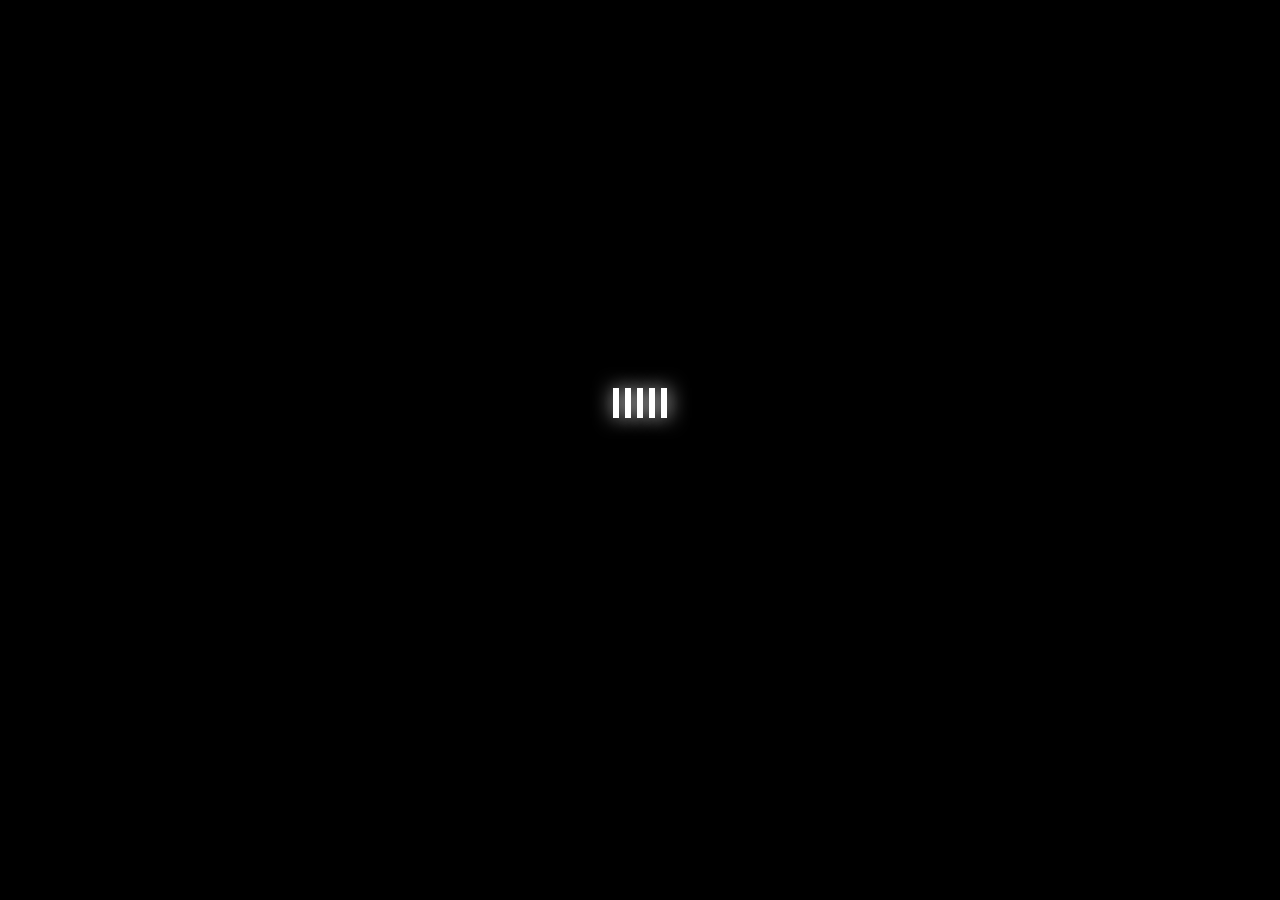
<file: index.html>
<!DOCTYPE html>
<!--[if lt IE 7]>      <html class="no-js lt-ie9 lt-ie8 lt-ie7"> <![endif]-->
<!--[if IE 7]>         <html class="no-js lt-ie9 lt-ie8"> <![endif]-->
<!--[if IE 8]>         <html class="no-js lt-ie9"> <![endif]-->
<!--[if gt IE 8]><!--> <html class="no-js"> <!--<![endif]-->
    <head>
        <meta charset="utf-8">
        <meta http-equiv="X-UA-Compatible" content="IE=edge">
        <title>Time Left</title>
        <meta name="description" content="">
        <meta name="viewport" content="width=device-width, initial-scale=1">

        <!-- Place favicon.ico and apple-touch-icon.png in the root directory -->

        <link rel="stylesheet" href="css/fonts/stylesheet.css" type="text/css" charset="utf-8" />
        <link rel="stylesheet" href="css/normalize.css">
        <link rel="stylesheet" href="css/main.css">
        <script src="js/vendor/modernizr-2.6.2.min.js"></script>
    </head>
    <body>
        <!--[if lt IE 7]>
            <p class="browsehappy">You are using an <strong>outdated</strong> browser. Please <a href="http://browsehappy.com/">upgrade your browser</a> to improve your experience.</p>
        <![endif]-->

        <!-- Add your site or application content here -->
        <div id="pageWrap">

            <div id="spinnerWrap">
                <div class="spinner">
                  <div class="rect1"></div>
                  <div class="rect2"></div>
                  <div class="rect3"></div>
                  <div class="rect4"></div>
                  <div class="rect5"></div>
                </div>
            </div>

            <div id="infoWrap"> 
                <div id="infoBox">

                    <!-- <p>Days Left Local</p> -->

                    Date of birth:
                    <input type="text" name="birthDate" id="year" placeholder="YYYY">
                    <input type="text" name="birthDate" id="month" placeholder="MM">
                    <input type="text" name="birthDate" id="day" placeholder="DD">
                    <br>
                    <input type="radio" name="sex" id="femaleChoice" value="FE"> Female
                    <input type="radio" name="sex" id="maleChoice" value="MA"> Male
                    <br>
                    <label>
                        <select id="countryList">
                            <option value="" disabled selected>Choose Country</option>
                        </select>
                    </label>

                    <button id="daysLeft">Days Left</button>

                </div>

                <div id="resultWrap"></div>

            </div>

        </div>

        <script src="//ajax.googleapis.com/ajax/libs/jquery/2.1.1/jquery.min.js"></script>
        <script>window.jQuery || document.write('<script src="js/vendor/jquery-1.10.2.min.js"><\/script>')</script>
        <script src="js/plugins.js"></script>
        <script src="js/main.js"></script>

        <!-- Google Analytics: change UA-XXXXX-X to be your site's ID. -->
        <script>
            (function(b,o,i,l,e,r){b.GoogleAnalyticsObject=l;b[l]||(b[l]=
            function(){(b[l].q=b[l].q||[]).push(arguments)});b[l].l=+new Date;
            e=o.createElement(i);r=o.getElementsByTagName(i)[0];
            e.src='//www.google-analytics.com/analytics.js';
            r.parentNode.insertBefore(e,r)}(window,document,'script','ga'));
            ga('create','UA-XXXXX-X');ga('send','pageview');
        </script>
    </body>
</html>
</file>
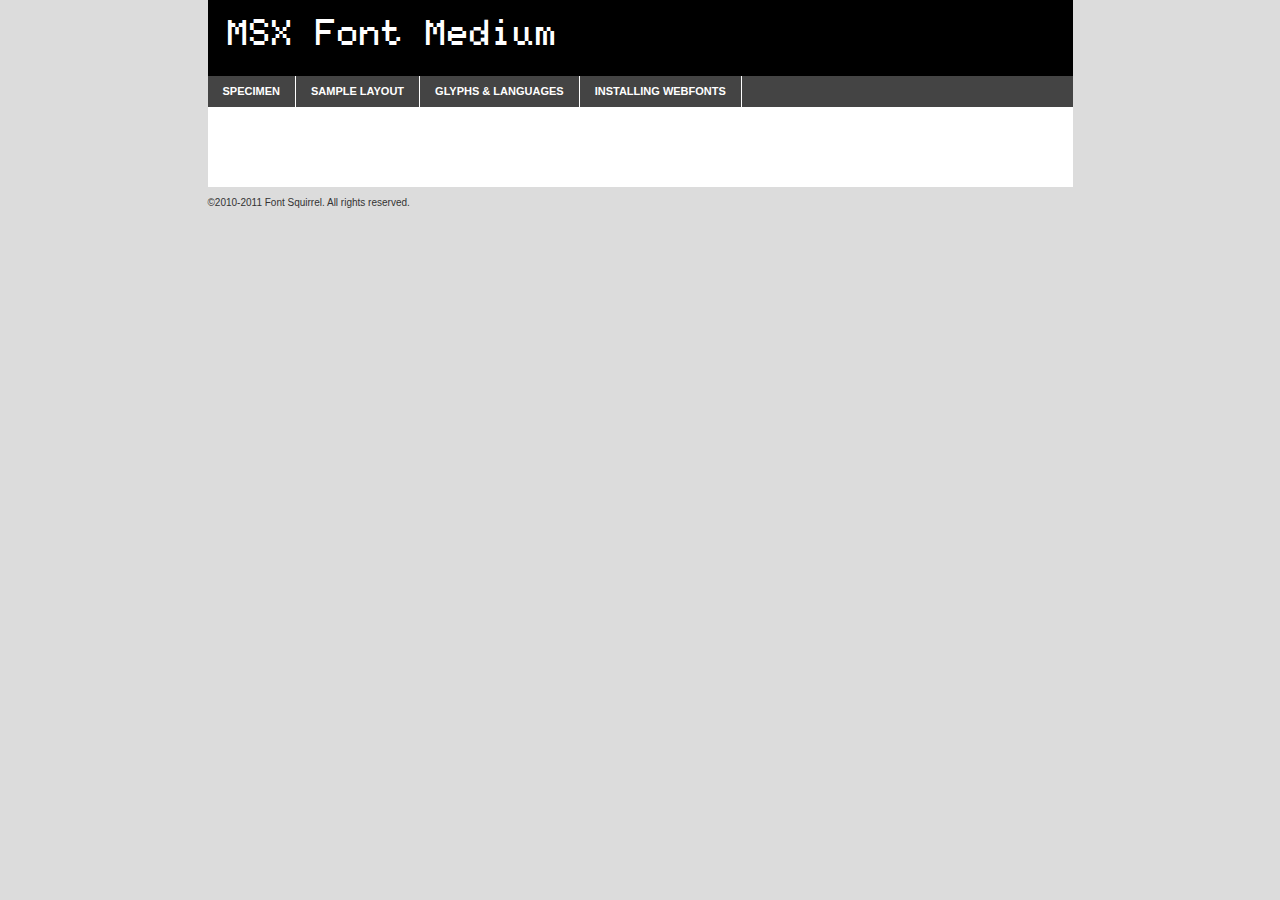
<file: css/fonts/msx_font-demo.html>
<!DOCTYPE html PUBLIC "-//W3C//DTD XHTML 1.0 Transitional//EN"
	"http://www.w3.org/TR/xhtml1/DTD/xhtml1-transitional.dtd">

<html xmlns="http://www.w3.org/1999/xhtml" xml:lang="en" lang="en">
<head>
	<meta http-equiv="Content-Type" content="text/html; charset=utf-8" />
	<script src="http://ajax.googleapis.com/ajax/libs/jquery/1.7.2/jquery.min.js" type="text/javascript" charset="utf-8"></script>
	<script src="specimen_files/easytabs.js" type="text/javascript" charset="utf-8"></script>
	<link rel="stylesheet" href="specimen_files/specimen_stylesheet.css" type="text/css" charset="utf-8" />
	<link rel="stylesheet" href="stylesheet.css" type="text/css" charset="utf-8" />

	<style type="text/css">
					body{
				font-family: 'msx_fontmedium';
							}
		</style>

	<title>MSX Font Medium Specimen</title>
	
	
	<script type="text/javascript" charset="utf-8">
		$(document).ready(function() {
			$('#container').easyTabs({defaultContent:1});
		});
	</script>
</head>

<body>
<div id="container">
	<div id="header">
		MSX Font Medium	</div>
	<ul class="tabs">
		<li><a href="#specimen">Specimen</a></li>
		<li><a href="#layout">Sample Layout</a></li>
				<li><a href="#glyphs">Glyphs &amp; Languages</a></li>
		<li><a href="#installing">Installing Webfonts</a></li>
		
	</ul>
	
	<div id="main_content">

		
			<div id="specimen">
		
				<div class="section">
					<div class="grid12 firstcol">
						<div class="huge">AaBb</div>
					</div>
				</div>
		
				<div class="section">
					<div class="glyph_range">A&#x200B;B&#x200b;C&#x200b;D&#x200b;E&#x200b;F&#x200b;G&#x200b;H&#x200b;I&#x200b;J&#x200b;K&#x200b;L&#x200b;M&#x200b;N&#x200b;O&#x200b;P&#x200b;Q&#x200b;R&#x200b;S&#x200b;T&#x200b;U&#x200b;V&#x200b;W&#x200b;X&#x200b;Y&#x200b;Z&#x200b;a&#x200b;b&#x200b;c&#x200b;d&#x200b;e&#x200b;f&#x200b;g&#x200b;h&#x200b;i&#x200b;j&#x200b;k&#x200b;l&#x200b;m&#x200b;n&#x200b;o&#x200b;p&#x200b;q&#x200b;r&#x200b;s&#x200b;t&#x200b;u&#x200b;v&#x200b;w&#x200b;x&#x200b;y&#x200b;z&#x200b;1&#x200b;2&#x200b;3&#x200b;4&#x200b;5&#x200b;6&#x200b;7&#x200b;8&#x200b;9&#x200b;0&#x200b;&amp;&#x200b;.&#x200b;,&#x200b;?&#x200b;!&#x200b;&#64;&#x200b;(&#x200b;)&#x200b;#&#x200b;$&#x200b;%&#x200b;*&#x200b;+&#x200b;-&#x200b;=&#x200b;:&#x200b;;</div>
				</div>
				<div class="section">
					<div class="grid12 firstcol">
						<table class="sample_table">
							<tr><td>10</td><td class="size10">abcdefghijklmnopqrstuvwxyzABCDEFGHIJKLMNOPQRSTUVWXYZ0123456789abcdefghijklmnopqrstuvwxyzABCDEFGHIJKLMNOPQRSTUVWXYZ0123456789abcdefghijklmnopqrstuvwxyzABCDEFGHIJKLMNOPQRSTUVWXYZ</td></tr>
							<tr><td>11</td><td class="size11">abcdefghijklmnopqrstuvwxyzABCDEFGHIJKLMNOPQRSTUVWXYZ0123456789abcdefghijklmnopqrstuvwxyzABCDEFGHIJKLMNOPQRSTUVWXYZ0123456789abcdefghijklmnopqrstuvwxyzABCDEFGHIJKLMNOPQRSTUVWXYZ</td></tr>
							<tr><td>12</td><td class="size12">abcdefghijklmnopqrstuvwxyzABCDEFGHIJKLMNOPQRSTUVWXYZ0123456789abcdefghijklmnopqrstuvwxyzABCDEFGHIJKLMNOPQRSTUVWXYZ0123456789abcdefghijklmnopqrstuvwxyzABCDEFGHIJKLMNOPQRSTUVWXYZ</td></tr>
							<tr><td>13</td><td class="size13">abcdefghijklmnopqrstuvwxyzABCDEFGHIJKLMNOPQRSTUVWXYZ0123456789abcdefghijklmnopqrstuvwxyzABCDEFGHIJKLMNOPQRSTUVWXYZ0123456789abcdefghijklmnopqrstuvwxyzABCDEFGHIJKLMNOPQRSTUVWXYZ</td></tr>
							<tr><td>14</td><td class="size14">abcdefghijklmnopqrstuvwxyzABCDEFGHIJKLMNOPQRSTUVWXYZ0123456789abcdefghijklmnopqrstuvwxyzABCDEFGHIJKLMNOPQRSTUVWXYZ0123456789abcdefghijklmnopqrstuvwxyzABCDEFGHIJKLMNOPQRSTUVWXYZ</td></tr>
							<tr><td>16</td><td class="size16">abcdefghijklmnopqrstuvwxyzABCDEFGHIJKLMNOPQRSTUVWXYZ0123456789abcdefghijklmnopqrstuvwxyzABCDEFGHIJKLMNOPQRSTUVWXYZ</td></tr>
							<tr><td>18</td><td class="size18">abcdefghijklmnopqrstuvwxyzABCDEFGHIJKLMNOPQRSTUVWXYZ0123456789abcdefghijklmnopqrstuvwxyzABCDEFGHIJKLMNOPQRSTUVWXYZ</td></tr>
							<tr><td>20</td><td class="size20">abcdefghijklmnopqrstuvwxyzABCDEFGHIJKLMNOPQRSTUVWXYZ0123456789abcdefghijklmnopqrstuvwxyzABCDEFGHIJKLMNOPQRSTUVWXYZ</td></tr>
							<tr><td>24</td><td class="size24">abcdefghijklmnopqrstuvwxyzABCDEFGHIJKLMNOPQRSTUVWXYZ0123456789abcdefghijklmnopqrstuvwxyzABCDEFGHIJKLMNOPQRSTUVWXYZ</td></tr>
							<tr><td>30</td><td class="size30">abcdefghijklmnopqrstuvwxyzABCDEFGHIJKLMNOPQRSTUVWXYZ0123456789abcdefghijklmnopqrstuvwxyzABCDEFGHIJKLMNOPQRSTUVWXYZ</td></tr>
							<tr><td>36</td><td class="size36">abcdefghijklmnopqrstuvwxyzABCDEFGHIJKLMNOPQRSTUVWXYZ0123456789abcdefghijklmnopqrstuvwxyzABCDEFGHIJKLMNOPQRSTUVWXYZ</td></tr>
							<tr><td>48</td><td class="size48">abcdefghijklmnopqrstuvwxyzABCDEFGHIJKLMNOPQRSTUVWXYZ0123456789abcdefghijklmnopqrstuvwxyzABCDEFGHIJKLMNOPQRSTUVWXYZ</td></tr>
							<tr><td>60</td><td class="size60">abcdefghijklmnopqrstuvwxyzABCDEFGHIJKLMNOPQRSTUVWXYZ0123456789abcdefghijklmnopqrstuvwxyzABCDEFGHIJKLMNOPQRSTUVWXYZ</td></tr>
							<tr><td>72</td><td class="size72">abcdefghijklmnopqrstuvwxyzABCDEFGHIJKLMNOPQRSTUVWXYZ0123456789abcdefghijklmnopqrstuvwxyzABCDEFGHIJKLMNOPQRSTUVWXYZ</td></tr>
							<tr><td>90</td><td class="size90">abcdefghijklmnopqrstuvwxyzABCDEFGHIJKLMNOPQRSTUVWXYZ0123456789abcdefghijklmnopqrstuvwxyzABCDEFGHIJKLMNOPQRSTUVWXYZ</td></tr>
						</table>
				
					</div>
			
				</div>
		
		
		
								<div class="section" id="bodycomparison">


										<div id="xheight">
				<div class="fontbody">&#x25FC;&#x25FC;&#x25FC;&#x25FC;&#x25FC;&#x25FC;&#x25FC;&#x25FC;&#x25FC;&#x25FC;&#x25FC;&#x25FC;&#x25FC;&#x25FC;&#x25FC;&#x25FC;&#x25FC;&#x25FC;&#x25FC;&#x25FC;&#x25FC;&#x25FC;&#x25FC;&#x25FC;&#x25FC;&#x25FC;&#x25FC;&#x25FC;&#x25FC;&#x25FC;&#x25FC;&#x25FC;&#x25FC;&#x25FC;&#x25FC;&#x25FC;&#x25FC;&#x25FC;&#x25FC;&#x25FC;&#x25FC;&#x25FC;&#x25FC;&#x25FC;&#x25FC;&#x25FC;&#x25FC;&#x25FC;&#x25FC;&#x25FC;&#x25FC;&#x25FC;&#x25FC;&#x25FC;&#x25FC;&#x25FC;&#x25FC;&#x25FC;&#x25FC;&#x25FC;&#x25FC;&#x25FC;&#x25FC;&#x25FC;&#x25FC;&#x25FC;&#x25FC;&#x25FC;&#x25FC;&#x25FC;&#x25FC;&#x25FC;&#x25FC;&#x25FC;&#x25FC;&#x25FC;&#x25FC;&#x25FC;&#x25FC;&#x25FC;&#x25FC;&#x25FC;&#x25FC;&#x25FC;&#x25FC;&#x25FC;&#x25FC;&#x25FC;&#x25FC;&#x25FC;&#x25FC;&#x25FC;&#x25FC;&#x25FC;&#x25FC;&#x25FC;&#x25FC;&#x25FC;&#x25FC;body</div><div class="arialbody">body</div><div class="verdanabody">body</div><div class="georgiabody">body</div></div>
										<div class="fontbody" style="z-index:1">
											body<span>MSX Font Medium</span>
										</div>
										<div class="arialbody" style="z-index:1">
											body<span>Arial</span>
										</div>
										<div class="verdanabody" style="z-index:1">
											body<span>Verdana</span>
										</div>
										<div class="georgiabody" style="z-index:1">
											body<span>Georgia</span>
										</div>



								</div>
		
		
				<div class="section psample psample_row1" id="">
					
					<div class="grid2 firstcol">
						<p class="size10"><span>10.</span>Aenean lacinia bibendum nulla sed consectetur. Fusce dapibus, tellus ac cursus commodo, tortor mauris condimentum nibh, ut fermentum massa justo sit amet risus. Nullam id dolor id nibh ultricies vehicula ut id elit. Cum sociis natoque penatibus et magnis dis parturient montes, nascetur ridiculus mus. Nulla vitae elit libero, a pharetra augue.</p>
			
					</div>
					<div class="grid3">
						<p class="size11"><span>11.</span>Aenean lacinia bibendum nulla sed consectetur. Fusce dapibus, tellus ac cursus commodo, tortor mauris condimentum nibh, ut fermentum massa justo sit amet risus. Nullam id dolor id nibh ultricies vehicula ut id elit. Cum sociis natoque penatibus et magnis dis parturient montes, nascetur ridiculus mus. Nulla vitae elit libero, a pharetra augue.</p>
			
					</div>
					<div class="grid3">
						<p class="size12"><span>12.</span>Aenean lacinia bibendum nulla sed consectetur. Fusce dapibus, tellus ac cursus commodo, tortor mauris condimentum nibh, ut fermentum massa justo sit amet risus. Nullam id dolor id nibh ultricies vehicula ut id elit. Cum sociis natoque penatibus et magnis dis parturient montes, nascetur ridiculus mus. Nulla vitae elit libero, a pharetra augue.</p>
			
					</div>
					<div class="grid4">
						<p class="size13"><span>13.</span>Aenean lacinia bibendum nulla sed consectetur. Fusce dapibus, tellus ac cursus commodo, tortor mauris condimentum nibh, ut fermentum massa justo sit amet risus. Nullam id dolor id nibh ultricies vehicula ut id elit. Cum sociis natoque penatibus et magnis dis parturient montes, nascetur ridiculus mus. Nulla vitae elit libero, a pharetra augue.</p>
			
					</div>
					<div class="white_blend"></div>
					
				</div>
				<div class="section psample psample_row2" id="">
					<div class="grid3 firstcol">
						<p class="size14"><span>14.</span>Aenean lacinia bibendum nulla sed consectetur. Fusce dapibus, tellus ac cursus commodo, tortor mauris condimentum nibh, ut fermentum massa justo sit amet risus. Nullam id dolor id nibh ultricies vehicula ut id elit. Cum sociis natoque penatibus et magnis dis parturient montes, nascetur ridiculus mus. Nulla vitae elit libero, a pharetra augue.</p>
			
					</div>
					<div class="grid4">
						<p class="size16"><span>16.</span>Aenean lacinia bibendum nulla sed consectetur. Fusce dapibus, tellus ac cursus commodo, tortor mauris condimentum nibh, ut fermentum massa justo sit amet risus. Nullam id dolor id nibh ultricies vehicula ut id elit. Cum sociis natoque penatibus et magnis dis parturient montes, nascetur ridiculus mus. Nulla vitae elit libero, a pharetra augue.</p>
			
					</div>
					<div class="grid5">
						<p class="size18"><span>18.</span>Aenean lacinia bibendum nulla sed consectetur. Fusce dapibus, tellus ac cursus commodo, tortor mauris condimentum nibh, ut fermentum massa justo sit amet risus. Nullam id dolor id nibh ultricies vehicula ut id elit. Cum sociis natoque penatibus et magnis dis parturient montes, nascetur ridiculus mus. Nulla vitae elit libero, a pharetra augue.</p>
			
					</div>

					<div class="white_blend"></div>

				</div>
				
				<div class="section psample psample_row3" id="">
					<div class="grid5 firstcol">
						<p class="size20"><span>20.</span>Aenean lacinia bibendum nulla sed consectetur. Fusce dapibus, tellus ac cursus commodo, tortor mauris condimentum nibh, ut fermentum massa justo sit amet risus. Nullam id dolor id nibh ultricies vehicula ut id elit. Cum sociis natoque penatibus et magnis dis parturient montes, nascetur ridiculus mus. Nulla vitae elit libero, a pharetra augue.</p>
					</div>
					<div class="grid7">
						<p class="size24"><span>24.</span>Aenean lacinia bibendum nulla sed consectetur. Fusce dapibus, tellus ac cursus commodo, tortor mauris condimentum nibh, ut fermentum massa justo sit amet risus. Nullam id dolor id nibh ultricies vehicula ut id elit. Cum sociis natoque penatibus et magnis dis parturient montes, nascetur ridiculus mus. Nulla vitae elit libero, a pharetra augue.</p>
					</div>
					
					<div class="white_blend"></div>
					
				</div>
				
				<div class="section psample psample_row4" id="">
					<div class="grid12 firstcol">
						<p class="size30"><span>30.</span>Aenean lacinia bibendum nulla sed consectetur. Fusce dapibus, tellus ac cursus commodo, tortor mauris condimentum nibh, ut fermentum massa justo sit amet risus. Nullam id dolor id nibh ultricies vehicula ut id elit. Cum sociis natoque penatibus et magnis dis parturient montes, nascetur ridiculus mus. Nulla vitae elit libero, a pharetra augue.</p>
					</div>
					<div class="white_blend"></div>
					
				</div>
				
				
				
				<div class="section psample psample_row1 fullreverse">
					<div class="grid2 firstcol">
						<p class="size10"><span>10.</span>Aenean lacinia bibendum nulla sed consectetur. Fusce dapibus, tellus ac cursus commodo, tortor mauris condimentum nibh, ut fermentum massa justo sit amet risus. Nullam id dolor id nibh ultricies vehicula ut id elit. Cum sociis natoque penatibus et magnis dis parturient montes, nascetur ridiculus mus. Nulla vitae elit libero, a pharetra augue.</p>
			
					</div>
					<div class="grid3">
						<p class="size11"><span>11.</span>Aenean lacinia bibendum nulla sed consectetur. Fusce dapibus, tellus ac cursus commodo, tortor mauris condimentum nibh, ut fermentum massa justo sit amet risus. Nullam id dolor id nibh ultricies vehicula ut id elit. Cum sociis natoque penatibus et magnis dis parturient montes, nascetur ridiculus mus. Nulla vitae elit libero, a pharetra augue.</p>
			
					</div>
					<div class="grid3">
						<p class="size12"><span>12.</span>Aenean lacinia bibendum nulla sed consectetur. Fusce dapibus, tellus ac cursus commodo, tortor mauris condimentum nibh, ut fermentum massa justo sit amet risus. Nullam id dolor id nibh ultricies vehicula ut id elit. Cum sociis natoque penatibus et magnis dis parturient montes, nascetur ridiculus mus. Nulla vitae elit libero, a pharetra augue.</p>
			
					</div>
					<div class="grid4">
						<p class="size13"><span>13.</span>Aenean lacinia bibendum nulla sed consectetur. Fusce dapibus, tellus ac cursus commodo, tortor mauris condimentum nibh, ut fermentum massa justo sit amet risus. Nullam id dolor id nibh ultricies vehicula ut id elit. Cum sociis natoque penatibus et magnis dis parturient montes, nascetur ridiculus mus. Nulla vitae elit libero, a pharetra augue.</p>
			
					</div>
					<div class="black_blend"></div>
					
				</div>
				
				<div class="section psample psample_row2 fullreverse">
					<div class="grid3 firstcol">
						<p class="size14"><span>14.</span>Aenean lacinia bibendum nulla sed consectetur. Fusce dapibus, tellus ac cursus commodo, tortor mauris condimentum nibh, ut fermentum massa justo sit amet risus. Nullam id dolor id nibh ultricies vehicula ut id elit. Cum sociis natoque penatibus et magnis dis parturient montes, nascetur ridiculus mus. Nulla vitae elit libero, a pharetra augue.</p>
			
					</div>
					<div class="grid4">
						<p class="size16"><span>16.</span>Aenean lacinia bibendum nulla sed consectetur. Fusce dapibus, tellus ac cursus commodo, tortor mauris condimentum nibh, ut fermentum massa justo sit amet risus. Nullam id dolor id nibh ultricies vehicula ut id elit. Cum sociis natoque penatibus et magnis dis parturient montes, nascetur ridiculus mus. Nulla vitae elit libero, a pharetra augue.</p>
			
					</div>
					<div class="grid5">
						<p class="size18"><span>18.</span>Aenean lacinia bibendum nulla sed consectetur. Fusce dapibus, tellus ac cursus commodo, tortor mauris condimentum nibh, ut fermentum massa justo sit amet risus. Nullam id dolor id nibh ultricies vehicula ut id elit. Cum sociis natoque penatibus et magnis dis parturient montes, nascetur ridiculus mus. Nulla vitae elit libero, a pharetra augue.</p>
			
					</div>
					<div class="black_blend"></div>

				</div>
				
				<div class="section psample fullreverse psample_row3" id="">
					<div class="grid5 firstcol">
						<p class="size20"><span>20.</span>Aenean lacinia bibendum nulla sed consectetur. Fusce dapibus, tellus ac cursus commodo, tortor mauris condimentum nibh, ut fermentum massa justo sit amet risus. Nullam id dolor id nibh ultricies vehicula ut id elit. Cum sociis natoque penatibus et magnis dis parturient montes, nascetur ridiculus mus. Nulla vitae elit libero, a pharetra augue.</p>
					</div>
					<div class="grid7">
						<p class="size24"><span>24.</span>Aenean lacinia bibendum nulla sed consectetur. Fusce dapibus, tellus ac cursus commodo, tortor mauris condimentum nibh, ut fermentum massa justo sit amet risus. Nullam id dolor id nibh ultricies vehicula ut id elit. Cum sociis natoque penatibus et magnis dis parturient montes, nascetur ridiculus mus. Nulla vitae elit libero, a pharetra augue.</p>
					</div>
					
					<div class="black_blend"></div>
					
				</div>
				
				<div class="section psample fullreverse psample_row4" id="" style="border-bottom: 20px #000 solid;">
					<div class="grid12 firstcol">
						<p class="size30"><span>30.</span>Aenean lacinia bibendum nulla sed consectetur. Fusce dapibus, tellus ac cursus commodo, tortor mauris condimentum nibh, ut fermentum massa justo sit amet risus. Nullam id dolor id nibh ultricies vehicula ut id elit. Cum sociis natoque penatibus et magnis dis parturient montes, nascetur ridiculus mus. Nulla vitae elit libero, a pharetra augue.</p>
					</div>
					<div class="black_blend"></div>
					
				</div>
				
				
				
				
			</div>
			
			<div id="layout">
				
				<div class="section">
					
					<div class="grid12 firstcol">
						<h1>Lorem Ipsum Dolor</h1>
						<h2>Etiam porta sem malesuada magna mollis euismod</h2>
						
						<p class="byline">By <a href="#link">Aenean Lacinia</a></p>
					</div>
				</div>
				<div class="section">
					<div class="grid8 firstcol">
						<p class="large">Donec sed odio dui. Morbi leo risus, porta ac consectetur ac, vestibulum at eros. Fusce dapibus, tellus ac cursus commodo, tortor mauris condimentum nibh, ut fermentum massa justo sit amet risus. </p>

						
						<h3>Pellentesque ornare sem</h3>

						<p>Maecenas sed diam eget risus varius blandit sit amet non magna. Maecenas faucibus mollis interdum. Donec ullamcorper nulla non metus auctor fringilla. Nullam id dolor id nibh ultricies vehicula ut id elit. Nullam id dolor id nibh ultricies vehicula ut id elit. </p>

						<p>Aenean eu leo quam. Pellentesque ornare sem lacinia quam venenatis vestibulum. Lorem ipsum dolor sit amet, consectetur adipiscing elit. Cum sociis natoque penatibus et magnis dis parturient montes, nascetur ridiculus mus. </p>

						<p>Nulla vitae elit libero, a pharetra augue. Praesent commodo cursus magna, vel scelerisque nisl consectetur et. Aenean lacinia bibendum nulla sed consectetur. </p>

						<p>Nullam quis risus eget urna mollis ornare vel eu leo. Nullam quis risus eget urna mollis ornare vel eu leo. Maecenas sed diam eget risus varius blandit sit amet non magna. Donec ullamcorper nulla non metus auctor fringilla. </p>

						<h3>Cras mattis consectetur</h3>

						<p>Aenean eu leo quam. Pellentesque ornare sem lacinia quam venenatis vestibulum. Aenean lacinia bibendum nulla sed consectetur. Integer posuere erat a ante venenatis dapibus posuere velit aliquet. Cras mattis consectetur purus sit amet fermentum. </p>

						<p>Nullam id dolor id nibh ultricies vehicula ut id elit. Nullam quis risus eget urna mollis ornare vel eu leo. Cras mattis consectetur purus sit amet fermentum.</p>
					</div>
					
					<div class="grid4 sidebar">
						
						<div class="box reverse">
							<p class="last">Nullam quis risus eget urna mollis ornare vel eu leo. Donec ullamcorper nulla non metus auctor fringilla. Cras mattis consectetur purus sit amet fermentum. Sed posuere consectetur est at lobortis. Lorem ipsum dolor sit amet, consectetur adipiscing elit. </p>
						</div>
						
						<p class="caption">Maecenas sed diam eget risus varius.</p>

						<p>Vestibulum id ligula porta felis euismod semper. Integer posuere erat a ante venenatis dapibus posuere velit aliquet. Vestibulum id ligula porta felis euismod semper. Sed posuere consectetur est at lobortis. Maecenas sed diam eget risus varius blandit sit amet non magna. Fusce dapibus, tellus ac cursus commodo, tortor mauris condimentum nibh, ut fermentum massa justo sit amet risus. </p>

					

						<p>Duis mollis, est non commodo luctus, nisi erat porttitor ligula, eget lacinia odio sem nec elit. Aenean lacinia bibendum nulla sed consectetur. Vivamus sagittis lacus vel augue laoreet rutrum faucibus dolor auctor. Aenean lacinia bibendum nulla sed consectetur. Nullam quis risus eget urna mollis ornare vel eu leo. </p>

						<p>Praesent commodo cursus magna, vel scelerisque nisl consectetur et. Donec ullamcorper nulla non metus auctor fringilla. Maecenas faucibus mollis interdum. Fusce dapibus, tellus ac cursus commodo, tortor mauris condimentum nibh, ut fermentum massa justo sit amet risus. </p>

					</div>
				</div>
				
			</div>


			



		<div id="glyphs">
			<div class="section">
				<div class="grid12 firstcol">
			
				<h1>Language Support</h1>
				<p>The subset of MSX Font Medium in this kit supports the following languages:<br />
			
					Albanian, Basque, Breton, Chamorro, Dutch, English, Finnish, French, Frisian, Galician, German, Italian, Malagasy, Portuguese, Spanish, Swedish				</p>
				<h1>Glyph Chart</h1>
				<p>The subset of MSX Font Medium in this kit includes all the glyphs listed below. Unicode entities are included above each glyph to help you insert individual characters into your layout.</p>
				<div id="glyph_chart">
			
																				 <div><p>&amp;#13;</p>&#13;</div>
																				 <div><p>&amp;#32;</p>&#32;</div>
																				 <div><p>&amp;#33;</p>&#33;</div>
																				 <div><p>&amp;#34;</p>&#34;</div>
																				 <div><p>&amp;#35;</p>&#35;</div>
																				 <div><p>&amp;#36;</p>&#36;</div>
																				 <div><p>&amp;#37;</p>&#37;</div>
																				 <div><p>&amp;#38;</p>&#38;</div>
																				 <div><p>&amp;#39;</p>&#39;</div>
																				 <div><p>&amp;#40;</p>&#40;</div>
																				 <div><p>&amp;#41;</p>&#41;</div>
																				 <div><p>&amp;#42;</p>&#42;</div>
																				 <div><p>&amp;#43;</p>&#43;</div>
																				 <div><p>&amp;#44;</p>&#44;</div>
																				 <div><p>&amp;#45;</p>&#45;</div>
																				 <div><p>&amp;#46;</p>&#46;</div>
																				 <div><p>&amp;#47;</p>&#47;</div>
																				 <div><p>&amp;#48;</p>&#48;</div>
																				 <div><p>&amp;#49;</p>&#49;</div>
																				 <div><p>&amp;#50;</p>&#50;</div>
																				 <div><p>&amp;#51;</p>&#51;</div>
																				 <div><p>&amp;#52;</p>&#52;</div>
																				 <div><p>&amp;#53;</p>&#53;</div>
																				 <div><p>&amp;#54;</p>&#54;</div>
																				 <div><p>&amp;#55;</p>&#55;</div>
																				 <div><p>&amp;#56;</p>&#56;</div>
																				 <div><p>&amp;#57;</p>&#57;</div>
																				 <div><p>&amp;#58;</p>&#58;</div>
																				 <div><p>&amp;#59;</p>&#59;</div>
																				 <div><p>&amp;#60;</p>&#60;</div>
																				 <div><p>&amp;#61;</p>&#61;</div>
																				 <div><p>&amp;#62;</p>&#62;</div>
																				 <div><p>&amp;#63;</p>&#63;</div>
																				 <div><p>&amp;#64;</p>&#64;</div>
																				 <div><p>&amp;#65;</p>&#65;</div>
																				 <div><p>&amp;#66;</p>&#66;</div>
																				 <div><p>&amp;#67;</p>&#67;</div>
																				 <div><p>&amp;#68;</p>&#68;</div>
																				 <div><p>&amp;#69;</p>&#69;</div>
																				 <div><p>&amp;#70;</p>&#70;</div>
																				 <div><p>&amp;#71;</p>&#71;</div>
																				 <div><p>&amp;#72;</p>&#72;</div>
																				 <div><p>&amp;#73;</p>&#73;</div>
																				 <div><p>&amp;#74;</p>&#74;</div>
																				 <div><p>&amp;#75;</p>&#75;</div>
																				 <div><p>&amp;#76;</p>&#76;</div>
																				 <div><p>&amp;#77;</p>&#77;</div>
																				 <div><p>&amp;#78;</p>&#78;</div>
																				 <div><p>&amp;#79;</p>&#79;</div>
																				 <div><p>&amp;#80;</p>&#80;</div>
																				 <div><p>&amp;#81;</p>&#81;</div>
																				 <div><p>&amp;#82;</p>&#82;</div>
																				 <div><p>&amp;#83;</p>&#83;</div>
																				 <div><p>&amp;#84;</p>&#84;</div>
																				 <div><p>&amp;#85;</p>&#85;</div>
																				 <div><p>&amp;#86;</p>&#86;</div>
																				 <div><p>&amp;#87;</p>&#87;</div>
																				 <div><p>&amp;#88;</p>&#88;</div>
																				 <div><p>&amp;#89;</p>&#89;</div>
																				 <div><p>&amp;#90;</p>&#90;</div>
																				 <div><p>&amp;#91;</p>&#91;</div>
																				 <div><p>&amp;#92;</p>&#92;</div>
																				 <div><p>&amp;#93;</p>&#93;</div>
																				 <div><p>&amp;#94;</p>&#94;</div>
																				 <div><p>&amp;#95;</p>&#95;</div>
																				 <div><p>&amp;#96;</p>&#96;</div>
																				 <div><p>&amp;#97;</p>&#97;</div>
																				 <div><p>&amp;#98;</p>&#98;</div>
																				 <div><p>&amp;#99;</p>&#99;</div>
																				 <div><p>&amp;#100;</p>&#100;</div>
																				 <div><p>&amp;#101;</p>&#101;</div>
																				 <div><p>&amp;#102;</p>&#102;</div>
																				 <div><p>&amp;#103;</p>&#103;</div>
																				 <div><p>&amp;#104;</p>&#104;</div>
																				 <div><p>&amp;#105;</p>&#105;</div>
																				 <div><p>&amp;#106;</p>&#106;</div>
																				 <div><p>&amp;#107;</p>&#107;</div>
																				 <div><p>&amp;#108;</p>&#108;</div>
																				 <div><p>&amp;#109;</p>&#109;</div>
																				 <div><p>&amp;#110;</p>&#110;</div>
																				 <div><p>&amp;#111;</p>&#111;</div>
																				 <div><p>&amp;#112;</p>&#112;</div>
																				 <div><p>&amp;#113;</p>&#113;</div>
																				 <div><p>&amp;#114;</p>&#114;</div>
																				 <div><p>&amp;#115;</p>&#115;</div>
																				 <div><p>&amp;#116;</p>&#116;</div>
																				 <div><p>&amp;#117;</p>&#117;</div>
																				 <div><p>&amp;#118;</p>&#118;</div>
																				 <div><p>&amp;#119;</p>&#119;</div>
																				 <div><p>&amp;#120;</p>&#120;</div>
																				 <div><p>&amp;#121;</p>&#121;</div>
																				 <div><p>&amp;#122;</p>&#122;</div>
																				 <div><p>&amp;#123;</p>&#123;</div>
																				 <div><p>&amp;#124;</p>&#124;</div>
																				 <div><p>&amp;#125;</p>&#125;</div>
																				 <div><p>&amp;#126;</p>&#126;</div>
																				 <div><p>&amp;#127;</p>&#127;</div>
																				 <div><p>&amp;#160;</p>&#160;</div>
																				 <div><p>&amp;#161;</p>&#161;</div>
																				 <div><p>&amp;#162;</p>&#162;</div>
																				 <div><p>&amp;#163;</p>&#163;</div>
																				 <div><p>&amp;#164;</p>&#164;</div>
																				 <div><p>&amp;#165;</p>&#165;</div>
																				 <div><p>&amp;#166;</p>&#166;</div>
																				 <div><p>&amp;#167;</p>&#167;</div>
																				 <div><p>&amp;#168;</p>&#168;</div>
																				 <div><p>&amp;#169;</p>&#169;</div>
																				 <div><p>&amp;#170;</p>&#170;</div>
																				 <div><p>&amp;#171;</p>&#171;</div>
																				 <div><p>&amp;#172;</p>&#172;</div>
																				 <div><p>&amp;#173;</p>&#173;</div>
																				 <div><p>&amp;#174;</p>&#174;</div>
																				 <div><p>&amp;#176;</p>&#176;</div>
																				 <div><p>&amp;#177;</p>&#177;</div>
																				 <div><p>&amp;#178;</p>&#178;</div>
																				 <div><p>&amp;#179;</p>&#179;</div>
																				 <div><p>&amp;#180;</p>&#180;</div>
																				 <div><p>&amp;#181;</p>&#181;</div>
																				 <div><p>&amp;#182;</p>&#182;</div>
																				 <div><p>&amp;#184;</p>&#184;</div>
																				 <div><p>&amp;#185;</p>&#185;</div>
																				 <div><p>&amp;#186;</p>&#186;</div>
																				 <div><p>&amp;#187;</p>&#187;</div>
																				 <div><p>&amp;#188;</p>&#188;</div>
																				 <div><p>&amp;#189;</p>&#189;</div>
																				 <div><p>&amp;#190;</p>&#190;</div>
																				 <div><p>&amp;#191;</p>&#191;</div>
																				 <div><p>&amp;#192;</p>&#192;</div>
																				 <div><p>&amp;#193;</p>&#193;</div>
																				 <div><p>&amp;#194;</p>&#194;</div>
																				 <div><p>&amp;#195;</p>&#195;</div>
																				 <div><p>&amp;#196;</p>&#196;</div>
																				 <div><p>&amp;#197;</p>&#197;</div>
																				 <div><p>&amp;#198;</p>&#198;</div>
																				 <div><p>&amp;#199;</p>&#199;</div>
																				 <div><p>&amp;#200;</p>&#200;</div>
																				 <div><p>&amp;#201;</p>&#201;</div>
																				 <div><p>&amp;#202;</p>&#202;</div>
																				 <div><p>&amp;#203;</p>&#203;</div>
																				 <div><p>&amp;#204;</p>&#204;</div>
																				 <div><p>&amp;#205;</p>&#205;</div>
																				 <div><p>&amp;#206;</p>&#206;</div>
																				 <div><p>&amp;#207;</p>&#207;</div>
																				 <div><p>&amp;#209;</p>&#209;</div>
																				 <div><p>&amp;#210;</p>&#210;</div>
																				 <div><p>&amp;#211;</p>&#211;</div>
																				 <div><p>&amp;#212;</p>&#212;</div>
																				 <div><p>&amp;#213;</p>&#213;</div>
																				 <div><p>&amp;#214;</p>&#214;</div>
																				 <div><p>&amp;#217;</p>&#217;</div>
																				 <div><p>&amp;#218;</p>&#218;</div>
																				 <div><p>&amp;#219;</p>&#219;</div>
																				 <div><p>&amp;#220;</p>&#220;</div>
																				 <div><p>&amp;#221;</p>&#221;</div>
																				 <div><p>&amp;#223;</p>&#223;</div>
																				 <div><p>&amp;#224;</p>&#224;</div>
																				 <div><p>&amp;#225;</p>&#225;</div>
																				 <div><p>&amp;#226;</p>&#226;</div>
																				 <div><p>&amp;#227;</p>&#227;</div>
																				 <div><p>&amp;#228;</p>&#228;</div>
																				 <div><p>&amp;#229;</p>&#229;</div>
																				 <div><p>&amp;#230;</p>&#230;</div>
																				 <div><p>&amp;#231;</p>&#231;</div>
																				 <div><p>&amp;#232;</p>&#232;</div>
																				 <div><p>&amp;#233;</p>&#233;</div>
																				 <div><p>&amp;#234;</p>&#234;</div>
																				 <div><p>&amp;#235;</p>&#235;</div>
																				 <div><p>&amp;#236;</p>&#236;</div>
																				 <div><p>&amp;#237;</p>&#237;</div>
																				 <div><p>&amp;#238;</p>&#238;</div>
																				 <div><p>&amp;#239;</p>&#239;</div>
																				 <div><p>&amp;#241;</p>&#241;</div>
																				 <div><p>&amp;#242;</p>&#242;</div>
																				 <div><p>&amp;#243;</p>&#243;</div>
																				 <div><p>&amp;#244;</p>&#244;</div>
																				 <div><p>&amp;#245;</p>&#245;</div>
																				 <div><p>&amp;#246;</p>&#246;</div>
																				 <div><p>&amp;#247;</p>&#247;</div>
																				 <div><p>&amp;#249;</p>&#249;</div>
																				 <div><p>&amp;#250;</p>&#250;</div>
																				 <div><p>&amp;#251;</p>&#251;</div>
																				 <div><p>&amp;#252;</p>&#252;</div>
																				 <div><p>&amp;#253;</p>&#253;</div>
																				 <div><p>&amp;#255;</p>&#255;</div>
																				 <div><p>&amp;#338;</p>&#338;</div>
																				 <div><p>&amp;#339;</p>&#339;</div>
																				 <div><p>&amp;#376;</p>&#376;</div>
																				 <div><p>&amp;#8192;</p>&#8192;</div>
																				 <div><p>&amp;#8193;</p>&#8193;</div>
																				 <div><p>&amp;#8194;</p>&#8194;</div>
																				 <div><p>&amp;#8195;</p>&#8195;</div>
																				 <div><p>&amp;#8196;</p>&#8196;</div>
																				 <div><p>&amp;#8197;</p>&#8197;</div>
																				 <div><p>&amp;#8198;</p>&#8198;</div>
																				 <div><p>&amp;#8199;</p>&#8199;</div>
																				 <div><p>&amp;#8200;</p>&#8200;</div>
																				 <div><p>&amp;#8201;</p>&#8201;</div>
																				 <div><p>&amp;#8202;</p>&#8202;</div>
																				 <div><p>&amp;#8208;</p>&#8208;</div>
																				 <div><p>&amp;#8209;</p>&#8209;</div>
																				 <div><p>&amp;#8210;</p>&#8210;</div>
																				 <div><p>&amp;#8211;</p>&#8211;</div>
																				 <div><p>&amp;#8212;</p>&#8212;</div>
																				 <div><p>&amp;#8239;</p>&#8239;</div>
																				 <div><p>&amp;#8287;</p>&#8287;</div>
																				 <div><p>&amp;#8364;</p>&#8364;</div>
																				 <div><p>&amp;#9724;</p>&#9724;</div>
																																						</div>	
				</div>
		
		
			</div>
		</div>
		
		
		<div id="specs">
			
		</div>
	
		<div id="installing">
			<div class="section">
				<div class="grid7 firstcol">
					<h1>Installing Webfonts</h1>
					
					<p>Webfonts are supported by all major browser platforms but not all in the same way. There are currently four different font formats that must be included in order to target all browsers. This includes TTF, WOFF, EOT and SVG.</p>
					
					<h2>1. Upload your webfonts</h2>
					<p>You must upload your webfont kit to your website. They should be in or near the same directory as your CSS files.</p>
					
					<h2>2. Include the webfont stylesheet</h2>
					<p>A special CSS @font-face declaration helps the various browsers select the appropriate font it needs without causing you a bunch of headaches. Learn more about this syntax by reading the <a href="http://www.fontspring.com/blog/further-hardening-of-the-bulletproof-syntax">Fontspring blog post</a> about it. The code for it is as follows:</p>


<code>
@font-face{ 
	font-family: 'MyWebFont';
	src: url('WebFont.eot');
	src: url('WebFont.eot?#iefix') format('embedded-opentype'),
	     url('WebFont.woff') format('woff'),
	     url('WebFont.ttf') format('truetype'),
	     url('WebFont.svg#webfont') format('svg');
}
</code>

	<p>We've already gone ahead and generated the code for you. All you have to do is link to the stylesheet in your HTML, like this:</p>
	<code>&lt;link rel=&quot;stylesheet&quot; href=&quot;stylesheet.css&quot; type=&quot;text/css&quot; charset=&quot;utf-8&quot; /&gt;</code>

					<h2>3. Modify your own stylesheet</h2>
					<p>To take advantage of your new fonts, you must tell your stylesheet to use them. Look at the original @font-face declaration above and find the property called "font-family." The name linked there will be what you use to reference the font. Prepend that webfont name to the font stack in the "font-family" property, inside the selector you want to change. For example:</p>
<code>p { font-family: 'WebFont', Arial, sans-serif; }</code>

<h2>4. Test</h2>
<p>Getting webfonts to work cross-browser <em>can</em> be tricky. Use the information in the sidebar to help you if you find that fonts aren't loading in a particular browser.</p>
				</div>
				
				<div class="grid5 sidebar">
					<div class="box">
						<h2>Troubleshooting<br />Font-Face Problems</h2>
						<p>Having trouble getting your webfonts to load in your new website? Here are some tips to sort out what might be the problem.</p>

						<h3>Fonts not showing in any browser</h3>

						<p>This sounds like you need to work on the plumbing. You either did not upload the fonts to the correct directory, or you did not link the fonts properly in the CSS. If you've confirmed that all this is correct and you still have a problem, take a look at your .htaccess file and see if requests are getting intercepted.</p>

						<h3>Fonts not loading in iPhone or iPad</h3>

						<p>The most common problem here is that you are serving the fonts from an IIS server. IIS refuses to serve files that have unknown MIME types. If that is the case, you must set the MIME type for SVG to "image/svg+xml" in the server settings. Follow these instructions from Microsoft if you need help.</p>

						<h3>Fonts not loading in Firefox</h3>

						<p>The primary reason for this failure? You are still using a version Firefox older than 3.5. So upgrade already! If that isn't it, then you are very likely serving fonts from a different domain. Firefox requires that all font assets be served from the same domain. Lastly it is possible that you need to add WOFF to your list of MIME types (if you are serving via IIS.)</p>

						<h3>Fonts not loading in IE</h3>

						<p>Are you looking at Internet Explorer on an actual Windows machine or are you cheating by using a service like Adobe BrowserLab? Many of these screenshot services do not render @font-face for IE. Best to test it on a real machine.</p>

						<h3>Fonts not loading in IE9</h3>

						<p>IE9, like Firefox, requires that fonts be served from the same domain as the website. Make sure that is the case.</p>
					</div>
				</div>
			</div>
			
		</div>
	
	</div>
	<div id="footer">
		<p>&copy;2010-2011 Font Squirrel. All rights reserved.</p>
	</div>
</div>
</body>
</html>
</file>
<file: css/fonts/stylesheet.css>
/* Generated by Font Squirrel (http://www.fontsquirrel.com) on November 5, 2014 */



@font-face {
    font-family: 'msx_fontmedium';
    src: url('msx_font-webfont.eot');
    src: url('msx_font-webfont.eot?#iefix') format('embedded-opentype'),
         url('msx_font-webfont.woff2') format('woff2'),
         url('msx_font-webfont.woff') format('woff'),
         url('msx_font-webfont.ttf') format('truetype'),
         url('msx_font-webfont.svg#msx_fontmedium') format('svg');
    font-weight: normal;
    font-style: normal;

}
</file>
<file: css/main.css>
/*! HTML5 Boilerplate v4.3.0 | MIT License | http://h5bp.com/ */

/*
 * What follows is the result of much research on cross-browser styling.
 * Credit left inline and big thanks to Nicolas Gallagher, Jonathan Neal,
 * Kroc Camen, and the H5BP dev community and team.
 */

/* ==========================================================================
   Base styles: opinionated defaults
   ========================================================================== */

html,
button,
input,
select,
textarea {
    font-family: "msx_fontmedium", monospace, sans serif;
    color: white;
}

html {
    font-size: 1em;
    line-height: 1.4;
}

/*
 * Remove text-shadow in selection highlight: h5bp.com/i
 * These selection rule sets have to be separate.
 * Customize the background color to match your design.
 */

::-moz-selection {
    background: #b3d4fc;
    text-shadow: none;
}

::selection {
    background: #b3d4fc;
    text-shadow: none;
}

/*
 * A better looking default horizontal rule
 */

hr {
    display: block;
    height: 1px;
    border: 0;
    border-top: 1px solid #ccc;
    margin: 1em 0;
    padding: 0;
}

/*
 * Remove the gap between images, videos, audio and canvas and the bottom of
 * their containers: h5bp.com/i/440
 */

audio,
canvas,
img,
video {
    vertical-align: middle;
}

/*
 * Remove default fieldset styles.
 */

fieldset {
    border: 0;
    margin: 0;
    padding: 0;
}

/*
 * Allow only vertical resizing of textareas.
 */

textarea {
    resize: vertical;
}

/* ==========================================================================
   Browse Happy prompt
   ========================================================================== */

.browsehappy {
    margin: 0.2em 0;
    background: #ccc;
    color: #000;
    padding: 0.2em 0;
}

/* ==========================================================================
   Author's custom styles
   ========================================================================== */


html {
    background-color: black;
    text-shadow: 0px 0px 3px #FFF;
    /*text-shadow: -0.07em 0 red, 0.07em 0 cyan;*/
}

body {

}

input {
    border: solid 2px white;
    background: none;
    box-shadow: 0px 0px 3px #FFF;
    /*box-shadow: -0.07em 0 red, 0.07em 0 cyan;
    text-shadow: -0.07em 0 red, 0.07em 0 cyan;*/
    padding-top: 4px;
}

input:focus {
    outline: none;
}

input:focus::-webkit-input-placeholder { color:transparent; }
input:focus:-moz-placeholder { color:transparent; } /* Firefox 18- */
input:focus::-moz-placeholder { color:transparent; } /* Firefox 19+ */
input:focus:-ms-input-placeholder { color:transparent; } /* oldIE ;) */

button {
    border: solid 2px white;
    background: transparent;
    box-shadow: 0px 0px 3px #FFF;
    text-shadow: 0px 0px 3px #FFF;
    padding-top: 4px;
}

button:active {
    background: white;
    color: black;
}

select {
    padding:4px;
    margin: 0;
    border: solid 2px #FFF;
    border-radius: 0px;
    box-shadow: 0px 0px 3px #FFF;
    text-shadow: 0px 0px 3px #FFF;
    background: transparent;
    color:white;
    outline:none;
    display: inline-block;
    -webkit-appearance:none;
    -moz-appearance:none;
    appearance:none;
    cursor:pointer;
}

/* Targetting Webkit browsers only. FF will show the dropdown arrow with so much padding. */
@media screen and (-webkit-min-device-pixel-ratio:0) {
    select {padding-right:18px}
}

label {position:relative;}
label:after {
    content:'<>';
    font:11px "msx_fontmedium", monospace;
    color: white;
    -webkit-transform:rotate(90deg);
    -moz-transform:rotate(90deg);
    -ms-transform:rotate(90deg);
    transform:rotate(90deg);
    right:17px; top:2px;
    padding:0 0 2px;
    /*border-bottom:1px solid #ddd;*/
    position:absolute;
    pointer-events:none;
}
label:before {
    content:'';
    right:6px; top:0px;
    width:20px; height:20px;
    position:absolute;
    pointer-events:none;
    display:block;
}

select option {

}

input[type='radio']:hover {
    cursor: pointer;
}

#pageWrap {

}

/* Info Input Stuff */

#infoWrap {
    position: absolute;
    width: 100%;
    top: 33%;
}

#infoWrap #infoBox{
    display: none;
    max-width: 390px;
    margin: 0 auto;
    border: dotted 2px #FFF;
    padding: 30px;
}

#infoWrap #infoBox input {
    margin: 0px 0px 30px 0px;
}

#infoWrap #infoBox input[type=text] {
    max-width: 65px;
    text-align: center;
}

#infoWrap #infoBox select {
    max-width: 265px;
    margin: 8px 0px 5px 0px;
}

#infoWrap #infoBox select option {
   
}

/* result */

#infoWrap #resultWrap {
    max-width: 100%;
    text-align: center;
    margin: 0 auto;
    margin-top: 80px;
}





/* Spinner */

#spinnerWrap {
    position: absolute;
    top: 32%;
    width: 100%;
}

.spinner {
  margin: 100px auto;
  width: 60px;
  height: 30px;
  text-align: center;
  font-size: 10px;
}

.spinner > div {
  background-color: white;
  height: 100%;
  width: 6px;
  display: inline-block;
  box-shadow: 1px 0px 20px #FFF;
  
  -webkit-animation: stretchdelay 1.2s infinite ease-in-out;
  animation: stretchdelay 1.2s infinite ease-in-out;
}

.spinner .rect2 {
  -webkit-animation-delay: -1.1s;
  animation-delay: -1.1s;
}

.spinner .rect3 {
  -webkit-animation-delay: -1.0s;
  animation-delay: -1.0s;
}

.spinner .rect4 {
  -webkit-animation-delay: -0.9s;
  animation-delay: -0.9s;
}

.spinner .rect5 {
  -webkit-animation-delay: -0.8s;
  animation-delay: -0.8s;
}

@-webkit-keyframes stretchdelay {
  0%, 40%, 100% { -webkit-transform: scaleY(0.4) }  
  20% { -webkit-transform: scaleY(1.0) }
}

@keyframes stretchdelay {
  0%, 40%, 100% { 
    transform: scaleY(0.4);
    -webkit-transform: scaleY(0.4);
  }  20% { 
    transform: scaleY(1.0);
    -webkit-transform: scaleY(1.0);
  }
}



/* ==========================================================================
   Helper classes
   ========================================================================== */

/*
 * Image replacement
 */

.ir {
    background-color: transparent;
    border: 0;
    overflow: hidden;
    /* IE 6/7 fallback */
    *text-indent: -9999px;
}

.ir:before {
    content: "";
    display: block;
    width: 0;
    height: 150%;
}

/*
 * Hide from both screenreaders and browsers: h5bp.com/u
 */

.hidden {
    display: none !important;
    visibility: hidden;
}

/*
 * Hide only visually, but have it available for screenreaders: h5bp.com/v
 */

.visuallyhidden {
    border: 0;
    clip: rect(0 0 0 0);
    height: 1px;
    margin: -1px;
    overflow: hidden;
    padding: 0;
    position: absolute;
    width: 1px;
}

/*
 * Extends the .visuallyhidden class to allow the element to be focusable
 * when navigated to via the keyboard: h5bp.com/p
 */

.visuallyhidden.focusable:active,
.visuallyhidden.focusable:focus {
    clip: auto;
    height: auto;
    margin: 0;
    overflow: visible;
    position: static;
    width: auto;
}

/*
 * Hide visually and from screenreaders, but maintain layout
 */

.invisible {
    visibility: hidden;
}

/*
 * Clearfix: contain floats
 *
 * For modern browsers
 * 1. The space content is one way to avoid an Opera bug when the
 *    `contenteditable` attribute is included anywhere else in the document.
 *    Otherwise it causes space to appear at the top and bottom of elements
 *    that receive the `clearfix` class.
 * 2. The use of `table` rather than `block` is only necessary if using
 *    `:before` to contain the top-margins of child elements.
 */

.clearfix:before,
.clearfix:after {
    content: " "; /* 1 */
    display: table; /* 2 */
}

.clearfix:after {
    clear: both;
}

/*
 * For IE 6/7 only
 * Include this rule to trigger hasLayout and contain floats.
 */

.clearfix {
    *zoom: 1;
}

/* ==========================================================================
   EXAMPLE Media Queries for Responsive Design.
   These examples override the primary ('mobile first') styles.
   Modify as content requires.
   ========================================================================== */

@media only screen and (min-width: 35em) {
    /* Style adjustments for viewports that meet the condition */
   
}

@media print,
       (-o-min-device-pixel-ratio: 5/4),
       (-webkit-min-device-pixel-ratio: 1.25),
       (min-resolution: 120dpi) {
    /* Style adjustments for high resolution devices */
}

@media screen and (max-device-width: 480px) {

    html {
        font-size: 0.7em;
    }

    button {
        max-width: 110px;
        padding: 4px;
    }

    #spinnerWrap {
        top: 25%;
    }

    #infoWrap {
        top: 27%;
    }

    #infoWrap #infoBox input[type=text] {
        max-width: 30px;
    }

    #infoWrap #infoBox select {
        max-width: 165px;
    }

    label:after {
        right:15px; top:0px;
    }

    #infoWrap #resultWrap h1 {
        font-size: 1.5em;
    }

}

/* ==========================================================================
   Print styles.
   Inlined to avoid required HTTP connection: h5bp.com/r
   ========================================================================== */

@media print {
    * {
        background: transparent !important;
        color: #000 !important; /* Black prints faster: h5bp.com/s */
        box-shadow: none !important;
        text-shadow: none !important;
    }

    a,
    a:visited {
        text-decoration: underline;
    }

    a[href]:after {
        content: " (" attr(href) ")";
    }

    abbr[title]:after {
        content: " (" attr(title) ")";
    }

    /*
     * Don't show links for images, or javascript/internal links
     */

    .ir a:after,
    a[href^="javascript:"]:after,
    a[href^="#"]:after {
        content: "";
    }

    pre,
    blockquote {
        border: 1px solid #999;
        page-break-inside: avoid;
    }

    thead {
        display: table-header-group; /* h5bp.com/t */
    }

    tr,
    img {
        page-break-inside: avoid;
    }

    img {
        max-width: 100% !important;
    }

    @page {
        margin: 0.5cm;
    }

    p,
    h2,
    h3 {
        orphans: 3;
        widows: 3;
    }

    h2,
    h3 {
        page-break-after: avoid;
    }
}
</file>
<file: css/fonts/specimen_files/specimen_stylesheet.css>
@import url('grid_12-825-55-15.css');

/*  
	CSS Reset by Eric Meyer - Released under Public Domain
    http://meyerweb.com/eric/tools/css/reset/
*/
html, body, div, span, applet, object, iframe,
h1, h2, h3, h4, h5, h6, p, blockquote, pre,
a, abbr, acronym, address, big, cite, code,
del, dfn, em, font, img, ins, kbd, q, s, samp,
small, strike, strong, sub, sup, tt, var,
b, u, i, center, dl, dt, dd, ol, ul, li,
fieldset, form, label, legend, table, 
caption, tbody, tfoot, thead, tr, th, td 
                  {margin: 0;padding: 0;border: 0;outline: 0;
                  font-size: 100%;vertical-align: baseline;
                  background: transparent;}
body              {line-height: 1;}
ol, ul            {list-style: none;}
blockquote, q     {quotes: none;}
blockquote:before, blockquote:after,
q:before, q:after {content: '';	content: none;}
:focus            {outline: 0;}
ins               {text-decoration: none;}
del               {text-decoration: line-through;}
table             {border-collapse: collapse;border-spacing: 0;}




body {
	color: #000;
	background-color: #dcdcdc;
}

a {
	text-decoration: none;
	color: #1883ba;
}

h1{
	font-size: 32px;
	font-weight: normal;
	font-style: normal;
	margin-bottom: 18px;
}

h2{
	font-size: 18px;
}

#container {
	width: 865px;
	margin: 0px auto;
}


#header {
	padding: 20px;
	font-size: 36px;
	background-color: #000;
	color: #fff;
}

#header span {
	color: #666;
}
#main_content {
	background-color: #fff;
	padding: 60px 20px 20px;
}


#footer p {
	margin: 0;
	padding-top: 10px;
	padding-bottom: 50px;
	color: #333;
	font: 10px Arial, sans-serif;
}

.tabs {
	width: 100%;
	height: 31px;
	background-color: #444;
}
.tabs li {
	float:  left;
	margin: 0;
	overflow: hidden;
	background-color: #444;
}
.tabs li a {
	display: block;
	color: #fff;
	text-decoration: none;
	font: bold 11px/11px 'Arial';
	text-transform: uppercase;
	padding: 10px 15px;
	border-right: 1px solid #fff;
}

.tabs li a:hover {
		background-color: #00b3ff;

}

.tabs li.active a {
	color:  #000;
	background-color: #fff;
}



div.huge {
	
	font-size: 300px;
	line-height: 1em;
	padding: 0;
	letter-spacing: -.02em;
	overflow: hidden;
}
div.glyph_range {
	font-size: 72px;
	line-height: 1.1em;
}

.size10{ font-size: 10px; }
.size11{ font-size: 11px; }
.size12{ font-size: 12px; }
.size13{ font-size: 13px; }
.size14{ font-size: 14px; }
.size16{ font-size: 16px; }
.size18{ font-size: 18px; }
.size20{ font-size: 20px; }
.size24{ font-size: 24px; }
.size30{ font-size: 30px; }
.size36{ font-size: 36px; }
.size48{ font-size: 48px; }
.size60{ font-size: 60px; }
.size72{ font-size: 72px; }
.size90{ font-size: 90px; }


.psample_row1 {	height: 120px;}
.psample_row1 {	height: 120px;}
.psample_row2 {	height: 160px;}
.psample_row3 {	height: 160px;}
.psample_row4 {	height: 160px;}

.psample {
	overflow: hidden;
	position: relative;
}
.psample p {
	line-height: 1.3em;
	display: block;
	overflow: hidden;
	margin: 0;
}

.psample span {
	margin-right: .5em;
}

.white_blend {
	width: 100%;
	height: 61px;
	background-image: url([data-uri]);
	position: absolute;
	bottom: 0;
}
.black_blend {
	width: 100%;
	height: 61px;
	background-image: url([data-uri]);
	position: absolute;
	bottom: 0;
}
.fullreverse {
	background:  #000 !important;
	color:  #fff !important;
	margin-left: -20px;
	padding-left: 20px;
	margin-right: -20px;
	padding-right: 20px;
	padding: 20px;
	margin-bottom:0;
}


.sample_table td {
	padding-top: 3px;
	padding-bottom:5px;
	padding-left: 5px;
	vertical-align: middle;
	line-height: 1.2em;
}

.sample_table td:first-child {
	background-color: #eee;
	text-align: right;
	padding-right: 5px;
	padding-left: 0;
	padding: 5px;
	font: 11px/12px "Courier New", Courier, mono;
}

code {
	white-space: pre;
	background-color: #eee;
	display: block;
	padding: 10px;
	margin-bottom: 18px;
	overflow: auto;
}


.bottom,.last 	{margin-bottom:0 !important; padding-bottom:0 !important;}

.box  { 
  padding: 18px; 
  margin-bottom: 18px; 
  background: #eee; 
}

.reverse,.reversed { background:  #000 !important;color:  #fff !important; border: none !important;}

#bodycomparison {
	position: relative;
	overflow: hidden;
	font-size: 72px;
	height: 90px;
	white-space: nowrap;
}

#bodycomparison div{
	font-size: 72px;
	line-height: 90px;
	display: inline;
	margin: 0 15px 0 0;
	padding: 0;
}

#bodycomparison div span{
	font: 10px Arial;
	position: absolute;
	left: 0;
}
#xheight {
	float: none;
	position: absolute;
	color: #d9f3ff;
	font-size: 72px;
	line-height: 90px;
}

.fontbody {
 position: relative;
}
.arialbody{
	font-family: Arial;
	position: relative;
}
.verdanabody{
	font-family: Verdana;
	position: relative;
}
.georgiabody{
	font-family: Georgia;
	position: relative;
}

/* @group Layout page
 */

#layout h1 {
	font-size: 36px;
	line-height: 42px;
	font-weight: normal;
	font-style: normal;
}

#layout h2 {
	font-size: 24px;
	line-height: 23px;
	font-weight: normal;
	font-style: normal;
}

#layout h3 {
	font-size: 22px;
	line-height: 1.4em;
	margin-top: 1em;
	font-weight: normal;
	font-style: normal;
}


#layout p.byline {
	font-size: 12px;
	margin-top: 18px;
	line-height: 12px;
	margin-bottom: 0;
}
#layout p {
	font-size: 14px;
	line-height: 21px;
	margin-bottom: .5em;
}

#layout p.large{
	font-size: 18px;
	line-height: 26px;
}

#layout .sidebar p{
	font-size: 12px;
	line-height: 1.4em;
}

#layout p.caption {
	font-size: 10px;
	margin-top: -16px;
	margin-bottom: 18px;
}

/* @end */

/* @group Glyphs */

#glyph_chart div{
	background-color: #d9f3ff;
	color: black;
	float: left;
	font-size: 36px;
	height: 1.2em;
	line-height: 1.2em;
	margin-bottom: 1px;
	margin-right: 1px;
	text-align: center;
	width: 1.2em;
	position: relative;
	padding: .6em .2em .2em;
}

#glyph_chart div p {
	position: absolute;
	left: 0;
	top: 0;
	display: block;
	text-align: center;
	font: bold 9px Arial, sans-serif;
	background-color: #3a768f;
	width: 100%;
	color: #fff;
	padding: 2px 0;
}


#glyphs h1 {
	font-family: Arial, sans-serif;
}
/* @end */

/* @group Installing */

#installing {
	font: 13px Arial, sans-serif;
}

#installing p,
#glyphs p{
	line-height: 1.2em;
	margin-bottom: 18px;
	font: 13px Arial, sans-serif;
}



#installing h3{
	font-size: 15px;
	margin-top: 18px;
}

/* @end */

#rendering h1 {
	font-family: Arial, sans-serif;
}
.render_table td {
	font: 11px "Courier New", Courier, mono;
	vertical-align: middle;
}
</file>
